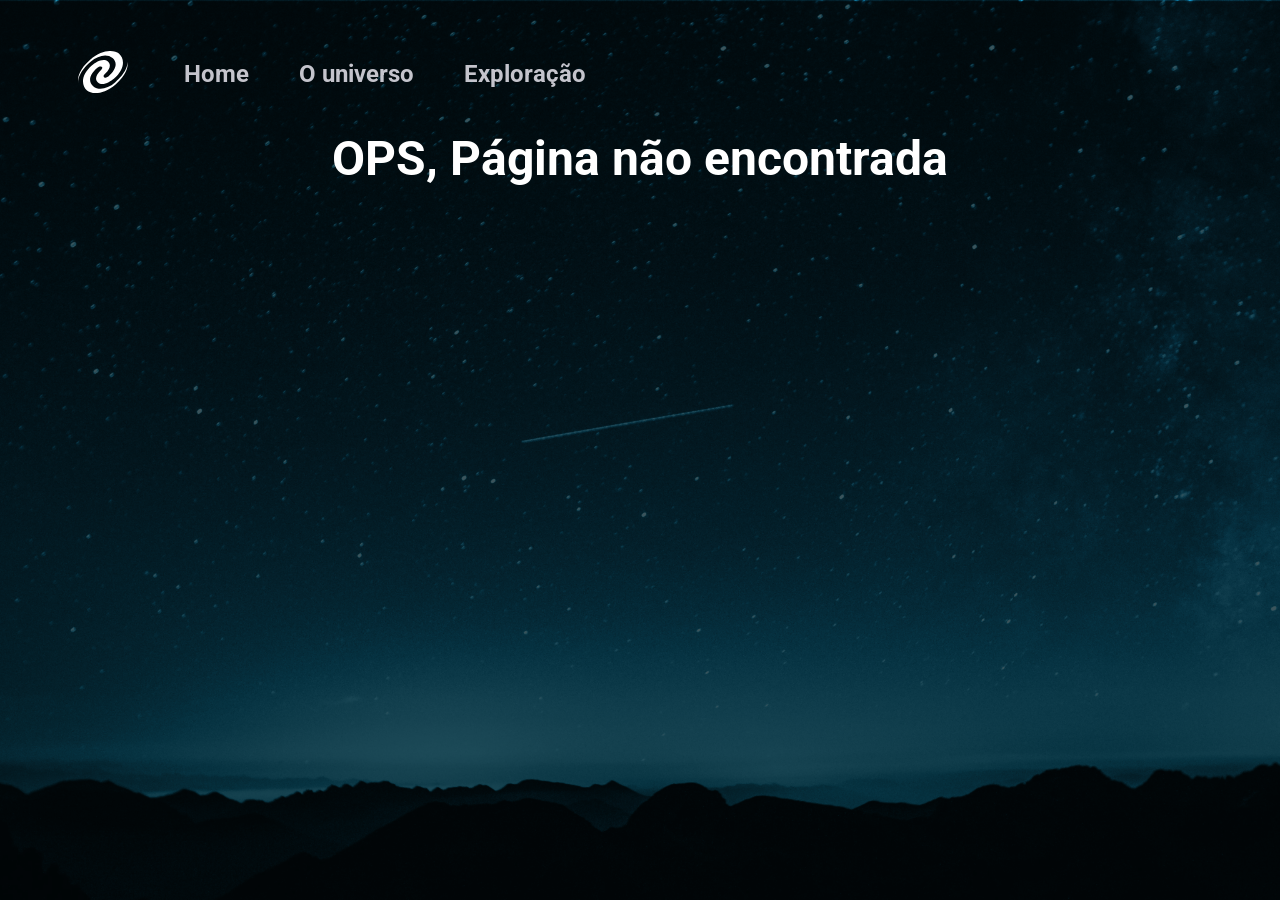
<file: index.html>
<!DOCTYPE html>
<html lang="pt-br">
  <head>
    <meta charset="UTF-8" />
    <meta name="viewport" content="width=device-width, initial-scale=1.0" />
    <link rel="preconnect" href="https://fonts.googleapis.com" />
    <link rel="preconnect" href="https://fonts.gstatic.com" crossorigin />
    <link
      href="https://fonts.googleapis.com/css2?family=Roboto:wght@400;700&display=swap"
      rel="stylesheet"
    />
    <link rel="stylesheet" href="style.css" />
    <title>SPA Universe</title>
  </head>
  <body>
    <nav>
      <button>
        <svg
          width="50"
          height="42"
          viewBox="0 0 50 42"
          fill="none"
          xmlns="http://www.w3.org/2000/svg"
        >
          <path
            d="M31.5423 0.00979035C26.1727 0.174742 19.3604 2.47181 12.1375 8.73785C-2.6197 21.4919 0.219149 31.6427 0.219149 31.6427C0.219149 31.6427 -1.31407 22.7633 12.6765 10.655C19.9593 4.35869 28.9789 2.29019 34.5368 6.97206C39.5198 11.1696 38.7771 18.2731 30.3445 25.5381C27.0864 28.1212 23.6007 25.8307 27.0504 22.7633C27.4347 22.4396 27.7717 22.1194 28.0686 21.8047C31.2762 18.6232 33.7461 13.7222 29.9252 10.5036C25.3256 6.46755 17.5038 11.1696 14.054 14.237C3.12987 23.7622 2.8903 33.9231 9.02317 39.4122C13.2395 42.964 24.7506 44.3867 37.5913 33.4085C52.3485 20.6544 49.5097 10.5036 49.5097 10.5036C49.5097 10.5036 51.0429 19.3831 37.0523 31.4914C29.7695 37.7877 20.7499 39.9066 15.192 35.2248C10.209 31.0272 10.9517 23.9237 19.3844 16.6587C22.8341 13.9142 26.3078 16.1643 22.858 19.2317C22.4738 19.5554 22.1368 19.8756 21.8399 20.1903C18.6323 23.3718 16.1624 28.2728 19.9833 31.4914C24.5829 35.5275 32.2131 30.664 35.8545 27.758C46.9703 18.2328 47.0182 8.0719 40.8853 2.5828C39.0407 1.02891 35.7186 -0.118506 31.5423 0.00979035Z"
            fill="white"
          />
        </svg>
      </button>
      <a href="/" onclick="route()">Home</a>
      <a href="/universe" onclick="route()">O universo</a>
      <a href="/explore" onclick="route()">Exploração</a>
    </nav>

    <div id="app"></div>

    <script src="./js/index.js" type="module"></script>
  </body>
</html>
</file>
<file: style.css>
body {
  margin: 0;
  padding: 0;
  box-sizing: border-box;
  width: 100vw;
  height: 100vh;
  touch-action: manipulation;
  font-family: 'Roboto', sans-serif;
}
nav{
  display: flex;
  justify-content: flex-start;
  align-items: center;
  gap: 50px;
  padding-left: 72px;
  padding-top: 50px;


  font-family: 'Roboto';
  font-style: normal;
  font-weight: 700;
  font-size: 24px;
  line-height: 22px;
}
nav button{
  background-color: transparent;
  border: none;
}
a{
  color: #C4C4CC;
  text-decoration: none;
}
a:active{
  color: #ffffff;
}
a:hover{
  color: #ffffff;
}

h1{
font-style: normal;
font-weight: 700;
font-size: 48px;
line-height: 125%;
color: #E1E1E6;
}

.contentTitle, .contentParagraph{
  padding-left: 100px;
}
.contentTitle{
  padding-top: 50px;

}

p{
font-weight: 400;
font-size: 18px;
line-height: 30px;
color: #E1E1E6;
width: 648px;
height: 200px;
}
</file>
